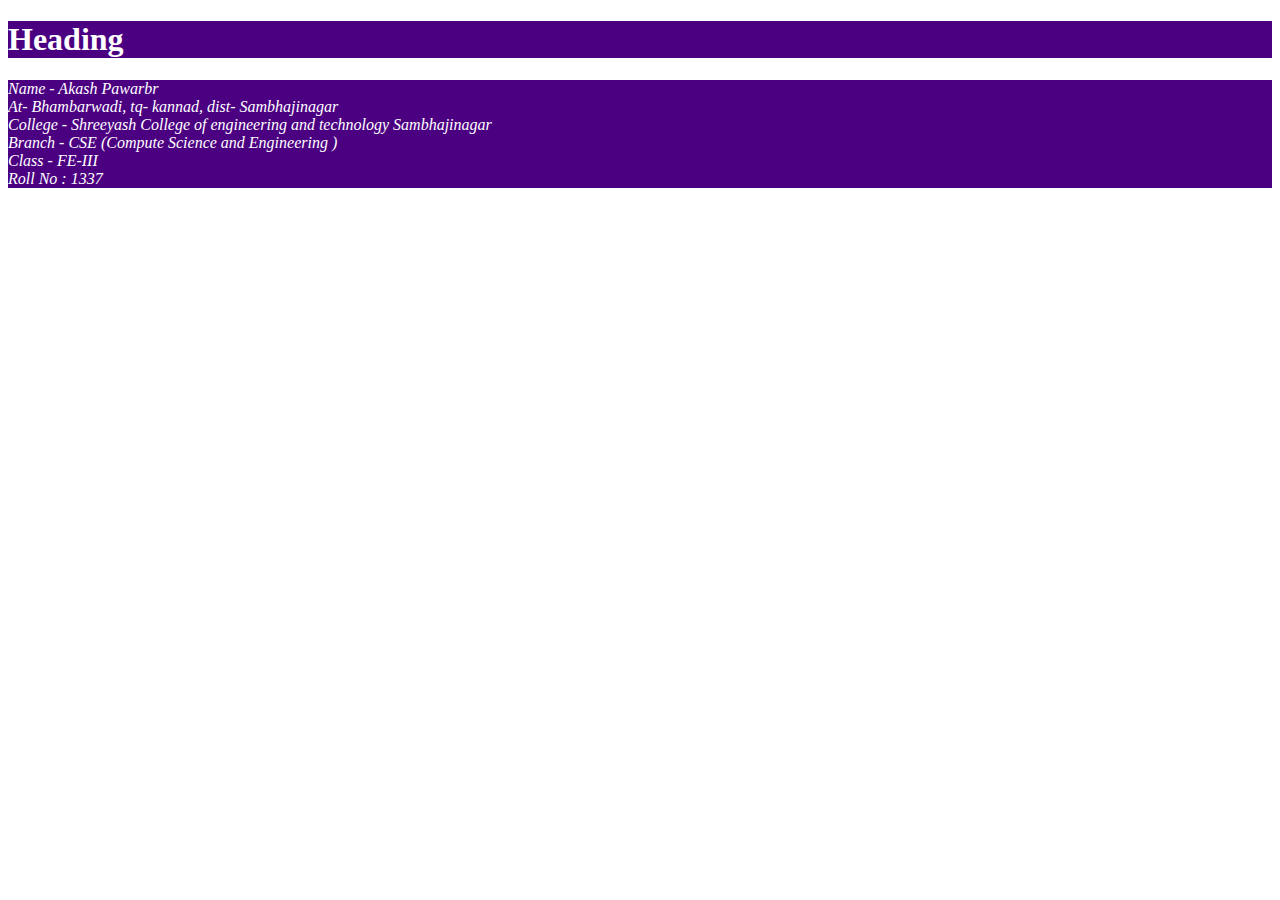
<file: Address Tag.html>
<!DOCTYPE html>
<html lang="en">
<head>
    <meta charset="UTF-8">
    <meta http-equiv="X-UA-Compatible" content="IE=edge">
    <meta name="viewport" content="width=device-width, initial-scale=1.0">
    <title>All About Akash</title>
    <style>
        .address, h1{
            background-color:indigo ;
            color: white;
            border: red;
        }
    </style>
</head>
<body>
    <h1>Heading</h1>
    <address class="address">
        Name - Akash Pawarbr <br>
        At- Bhambarwadi, tq- kannad, dist- Sambhajinagar <br>
        College - Shreeyash College of engineering and technology Sambhajinagar  <br>
        Branch - CSE (Compute Science and Engineering ) <br>
        Class - FE-III <br>
        Roll No : 1337
    </address>
</body>
</html>
</file>
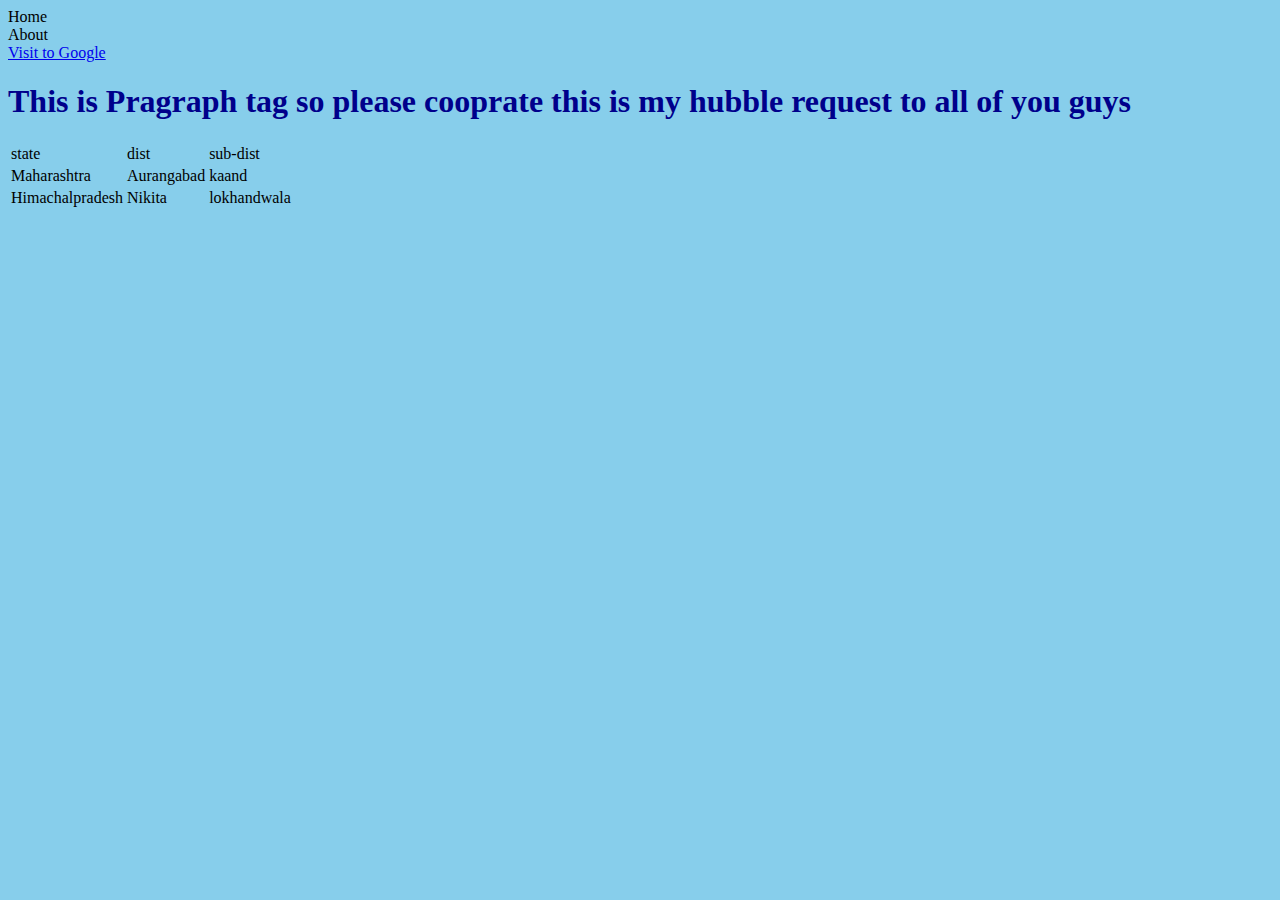
<file: headibg tag.html>
<!DOCTYPE html>
<html lang="en">
<head>
    <meta charset="UTF-8">
    <meta http-equiv="X-UA-Compatible" content="IE=edge">
    <meta name="viewport" content="width=device-width, initial-scale=1.0">
    <title>skys Website</title>
</head>
<body bgcolor="skyblue">
    <div>
        <li>Home</li>
        <li>About</li>
        <a href="https:google.com">Visit to Google</a><p></p>  
    </div>

    <div> 
        <thead><h1><direction="right" style="color: darkblue;" 223, 211);">This is Pragraph tag so please cooprate this is my hubble request to all of you guys</thead>
        </h1>

    <table>
    <tbody>
    <tr>
       <td>state</td>
       <td>dist</td>
       <td>sub-dist</td>
    </tbody>
   </tr>
   <tr>
       <td>Maharashtra</td>
       <td>Aurangabad</td>
       <td>kaand</td>
   </tr>
   <tr>
       <td>Himachalpradesh</td>
       <td>Nikita</td>
       <td>lokhandwala</td>
   </tr>
    
        



    </table>
    </div>
</body>
</html>
</file>
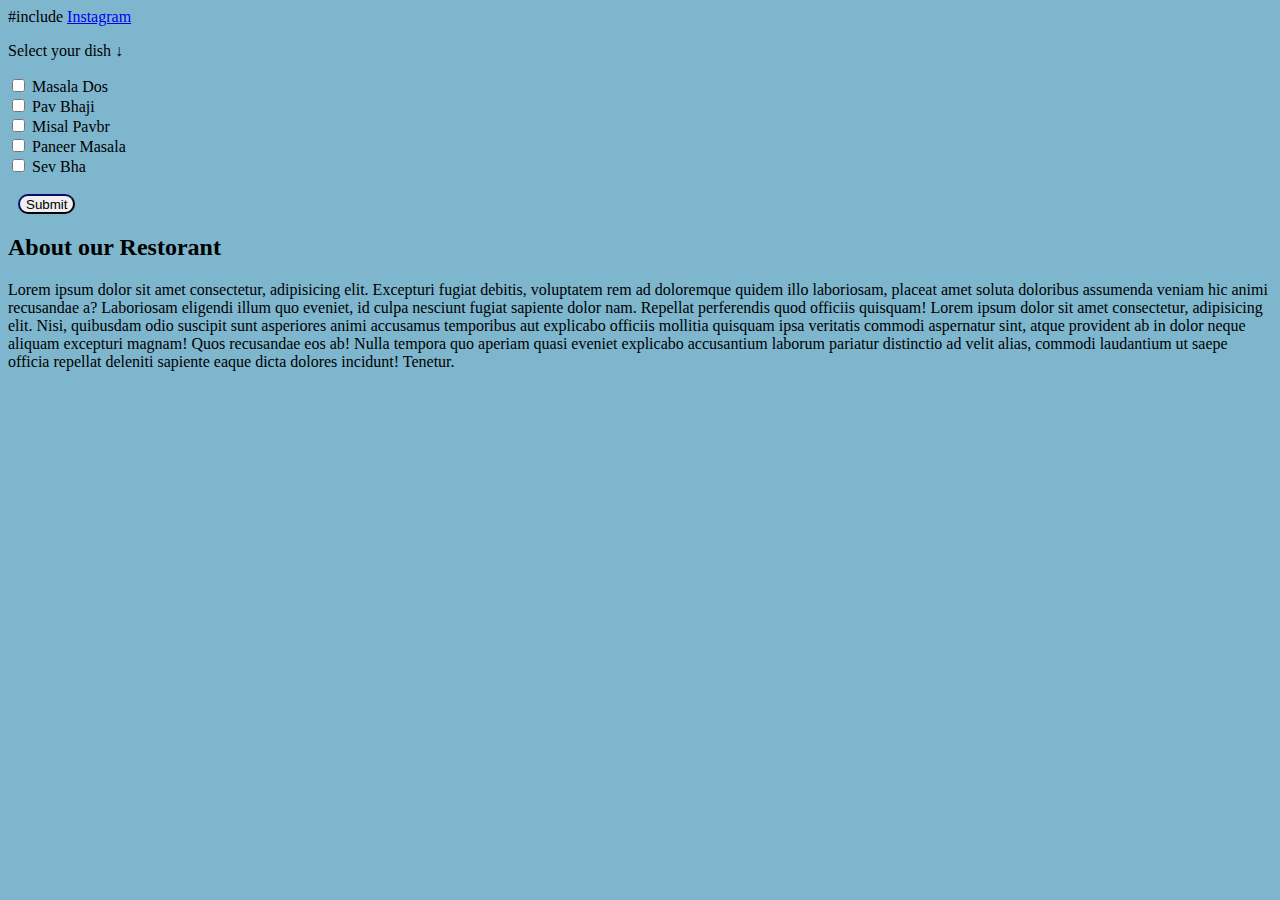
<file: hover.html>
#include<netinet /n.h>
    <!DOCTYPE html>
    <html lang="en">

    <head>
        <meta charset="UTF-8">
        <meta http-equiv="X-UA-Compatible" content="IE=edge">
        <meta name="viewport" content="width=device-width, initial-scale=1.0">
        <title>button</title>
        <style>
            /* *{
            margin: 0;
            padding: 0;
        } */

            body {
                background-color: rgb(126, 182, 206);
            }

            button {

                height: 20px;
                margin-left: 10px;
                font-family: Arial, Helvetica, sans-serif;
                font-weight: 500;
                border-radius: 10px;
                margin-top: 0;
                border-color: rgb(2, 2, 16);

            }

            button:hover {
                background-color: rgba(0, 0, 0, 0.459);
            }
            button:active {
                background-color: yellow;
            }
            a:visited{
                color: blue;
            }
        </style>
    </head>

    <body>

        <a href="###########">Instagram</a>


        <p>Select your dish &downarrow;</p>
        <label for="checkboxa">
            <input type="checkbox" name="checkbox" id="checkboxa"> Masala Dos
        </label><br>
        <label for="checkboxb">
            <input type="checkbox" name="checkbox" id="checkboxb"> Pav Bhaji
        </label><br>
        <label for="checkboxc">
            <input type="checkbox" name="checkbox" id="checkboxc"> Misal Pavbr
        </label><br>
        <label for="checkboxd">
            <input type="checkbox" name="checkbox" id="checkboxd"> Paneer Masala
        </label><br>
        <label for="checkboxe">
            <input type="checkbox" name="checkbox" id="checkboxe"> Sev Bha
        </label><br><br>
        <button type="submit"> Submit</button>


        <h2>About our Restorant</h2>
        <div class="container">
            Lorem ipsum dolor sit amet consectetur, adipisicing elit. Excepturi fugiat debitis, voluptatem rem ad
            doloremque quidem illo laboriosam, placeat amet soluta doloribus assumenda veniam hic animi recusandae a?
            Laboriosam eligendi illum quo eveniet, id culpa nesciunt fugiat sapiente dolor nam. Repellat perferendis
            quod officiis quisquam! Lorem ipsum dolor sit amet consectetur, adipisicing elit. Nisi, quibusdam odio
            suscipit sunt asperiores animi accusamus temporibus aut explicabo officiis mollitia quisquam ipsa veritatis
            commodi aspernatur sint, atque provident ab in dolor neque aliquam excepturi magnam! Quos recusandae eos ab!
            Nulla tempora quo aperiam quasi eveniet explicabo accusantium laborum pariatur distinctio ad velit alias,
            commodi laudantium ut saepe officia repellat deleniti sapiente eaque dicta dolores incidunt! Tenetur.
        </div>
    </body>

    </html>
</file>
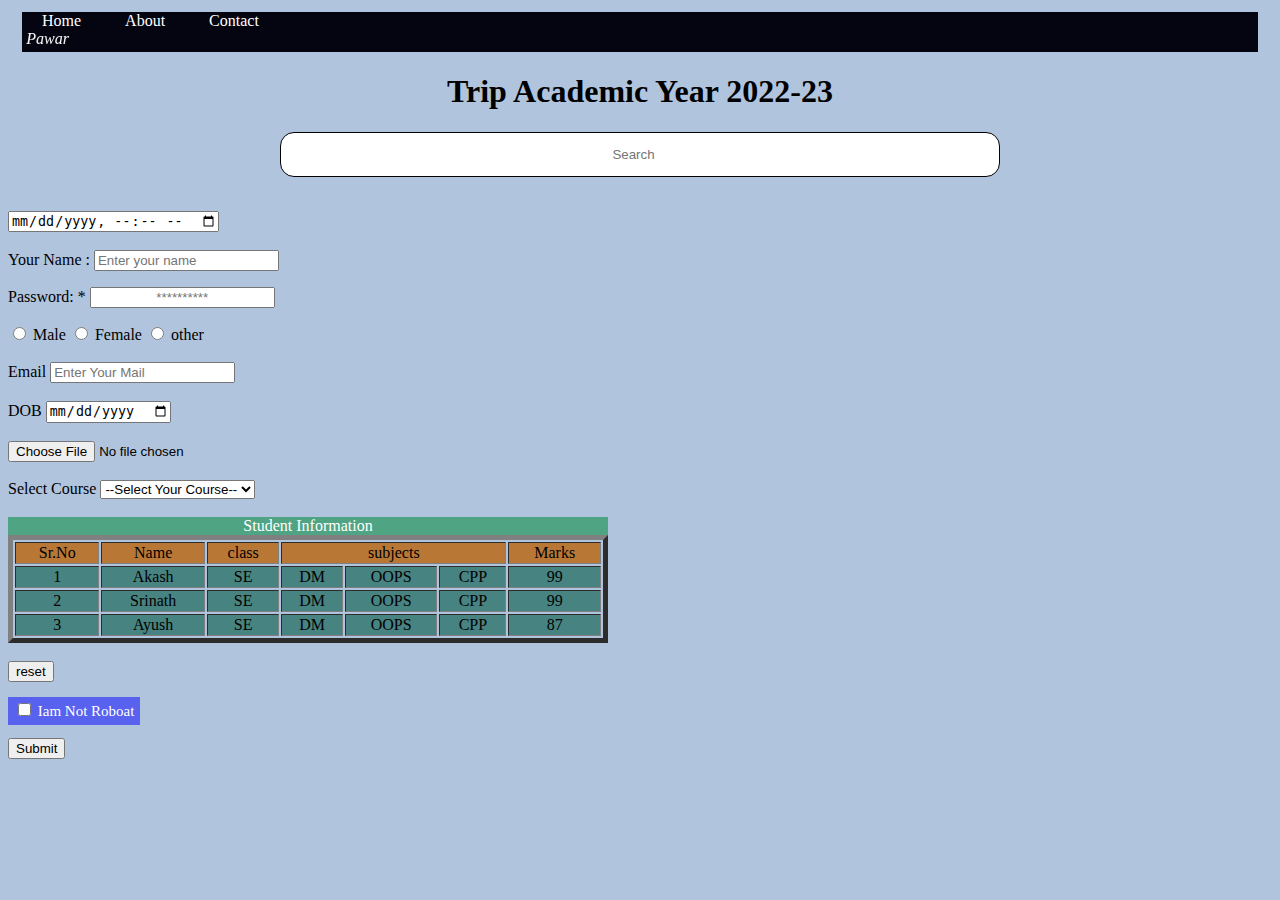
<file: html forms.html>
<!DOCTYPE html>
<html lang="en">

<head>
    <meta charset="UTF-8">
    <meta http-equiv="X-UA-Compatible" content="IE=edge">
    <meta name="viewport" content="width=device-width, initial-scale=1.0">
    <title>foms</title>
    <style>
        body {
            background-color: lightsteelblue;
        }

        .first{
            background-color: rgb(5, 5, 18);
            color: white;
            margin: 12px 14px;
        }
        .first span a{
            text-decoration: none;
            color: white;
            padding: 20px;
        }
        .first span{
            margin-top:  10px;
        }

        caption {
            background-color: rgb(79, 164, 132);
            color: white;
        }

        tbody {
            background-color: rgb(71, 131, 129);
        }

        thead {
            background-color: rgb(185, 119, 54);
        }
        #searchbar{
            border: 1px solid black;
            width: 80vh;
            height: 5vh; 
            border-radius: 14px;  
            text-align: center;
        }  
        #password{
            text-align: center;
        }
        .pass{
            text-align: center;
        }
        .check{
            background: #0000ff80;
    padding: 6px;
    color: white;
    border: none;
    outline: none;
    font-size: 15px;
        }
    </style>
</head>

<body>  
    <header>
        <div class="first">
            <span>
                <a href="#">Home </a> 
                <a href="#">About </a> 
                <a href="#">Contact </a> 
                <a href="#"></a> 
                
                <marquee behavior="" direction="right"><i>This Webpage is Created By mr.Akash Pawar</i></marquee>
            </span>
        </div>
        <h1 align="center">Trip Academic Year 2022-23</h1>
        <label for="Search bar"></label>
        
        <p class="pass">
        <input type="search" name="search" placeholder="Search" id="searchbar">
        </p>
    </header>
    <main>
        <div class="Second">
            <form action="form.php">

                <label for="datetimeid"><br>
                    <input type="datetime-local" value="datetine" id="datetimeid">
                </label><br><br>
                <label for="textid">
                   Your Name : <input type="text" placeholder="Enter your name ">
                </label>
                <p>
                    Password: * <input type="password" name="password" id="password" placeholder="**********">
                </p>
                <label for="Sectionida"> 
                    <input type="radio" value="" name="Section" id="Sectionida" required> Male
                </label>
                <label for="Sectionidb"> 
                    <input type="radio" value="" name="Section" id="Sectionidb" required> Female
                </label>
                <label for="Sectionidz"> 
                    <input type="radio" value="" name="Section" id="Sectionidz" required> other
                </label>
                <label for="Sectionnide" value="" name="Section" id="Sectionide">
                </label><br><br>
                Email <input type="mail" placeholder="Enter Your Mail" required><br><br>
                DOB <input type="date"><br><br>
                <input type="file" class="red">
                
            </form><br> 
            <div class="third">
                   Select Course <select name="location" id="location">
                    <option value="">--Select Your Course--</option>
                    <option value="course">CSE</option>
                    <option value="course">ECE</option>
                    <option value="course">Civil</option>
                    <option value="course">ENTC</option>
                    <option value="course">Electrical</option>
                    <option value="course">Mechanical</option>
                    <option value="course">Data Scientist</option>
                    <option value="course">Artificial Intelegencee</option>
                </select>
            </div><br>
            </ul>
            <div class="Second">
                <table width="600" border="5">
                    <caption>Student Information</caption>
                    <thead align="center">
                        <td>Sr.No</td>
                        <td>Name</td>
                        <td>class</td>
                        <td colspan="3">subjects</td>
                        <td>Marks</td>
                    </thead>
                    <tbody align="center">
                        <tr>
                            <td>1</td>
                            <td>Akash</td>
                            <td>SE</td>
                            <td>DM</td>
                            <td>OOPS</td>
                            <td>CPP</td>
                            <td>99</td>
                        </tr>
                        <tr>
                            <td>2</td>
                            <td>Srinath</td>
                            <td>SE</td>
                            <td>DM</td>
                            <td>OOPS</td>
                            <td>CPP</td>
                            <td>99</td>
                        </tr>
                        <tr>
                            <td>3</td>
                            <td>Ayush</td>
                            <td>SE</td>
                            <td>DM</td>
                            <td>OOPS</td>
                            <td>CPP</td>
                            <td>87</td>
                        </tr>
                    </tbody>
                </table>
            </div>
        </div><br>
        
        <label for="resetid">
            <input type="reset" value="reset" name="" id="resetid">
        </label><br><br>
        
        <label for="checkboxid" class="check">
            <input type="checkbox" value="checkbox" name="check below box befor submiting" id="checkboxid"> Iam Not Roboat 
        </label><br><br>

        <label for="submitid"></label>
        <input type="submit" value="Submit" name="sbmit form" id="submitid" required>
        </label><br><br>
        
    </main>
    <footer>
    </footer>
</body>
</html>
</file>
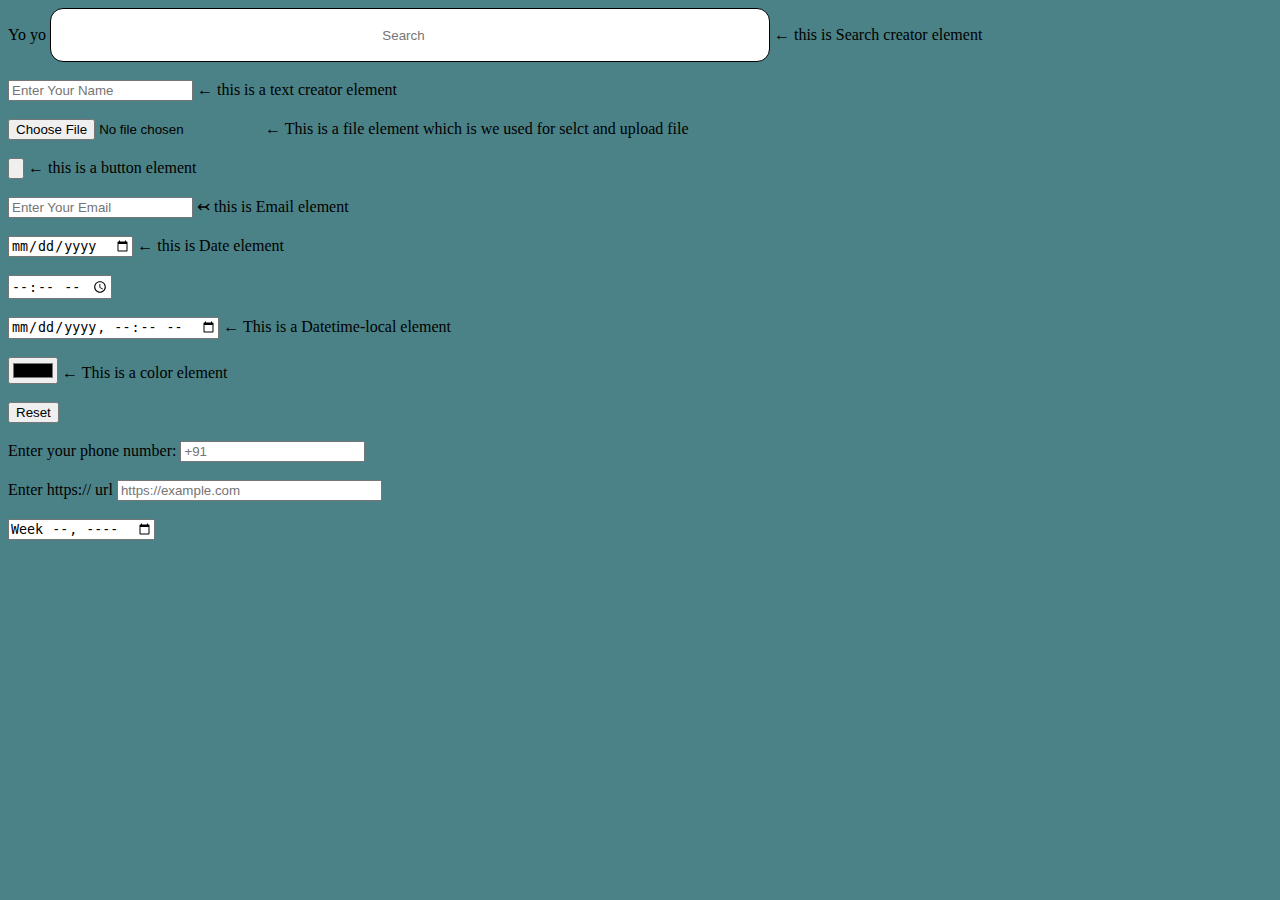
<file: htmlformselement.html>
<!DOCTYPE html>
<html lang="en">
<head>
    <meta charset="UTF-8">
    <meta http-equiv="X-UA-Compatible" content="IE=edge">
    <meta name="viewport" content="width=device-width, initial-scale=1.0">
    <title>html forms html</title><style>
          #searchid{
            
            border: 1px solid black;
            text-align: center;
            width: 80vh;
            height: 6vh; 
            border-radius: 13px;        
        }
        body{
            background-color:rgb(75, 130, 135);
        }
    </style>
</head>
<body>

    <label for="searchid"> Yo yo
        <input type="search" name="search" placeholder="Search" id="searchid" > &leftarrow; this is Search creator element  
    </label><br><br>
    
    <label for="textid">
        <input type="text" placeholder="Enter Your Name" name="text" id="textid"> &leftarrow; this is a text creator element
    </label><br><br>

    <label for="fileid">
        <input type="file" name="file" id="fileid"> &leftarrow; This is a file element which is we used for selct and upload file
    </label><br><br>

    <label for="buttonid">
        <input type="button" name="button" id="buttonid"> &leftarrow; this is a button element
    </label><br><br>

    <label for="emailid">
        <input type="email" placeholder="Enter Your Email" name="email" id="emailid"> &leftarrowtail; this is Email element
    </label><br><br>

    <label for="dateid">
        <input type="date" name="date" id="dateid"> &leftarrow; this is Date element
    </label><br><br>

    <label for="timeid">
        <input type="time" name="time" id="timeid">
    </label><br><br>

    <label for="datetimeid">
        <input type="datetime-local" name="datetime-local" id="datetimeid"> &leftarrow; This is a Datetime-local element
    </label><br><br>

    <label for="colorid">
        <input type="color" name="color" id="colorid"> &leftarrow; This is a color element
    </label><br><br>
    
    <label for="resetid"> 
        <input type="reset" name="reset" id="resetid">
    </label><br><br>

    <label for="phoneid">Enter your phone number:
        <input type="tel" name="phone" id="phoneid" placeholder="+91 ">
    </label><br><br>

    <label for="urlid">Enter https:// url
        <input type="url" name="url" id="urlid" placeholder="https://example.com" size="30" required>
    </label><br><br>

    <label for="week"> 
        <input type="week" name="week" id="weekid"  required>
    </label>

</body>
</html>
</file>
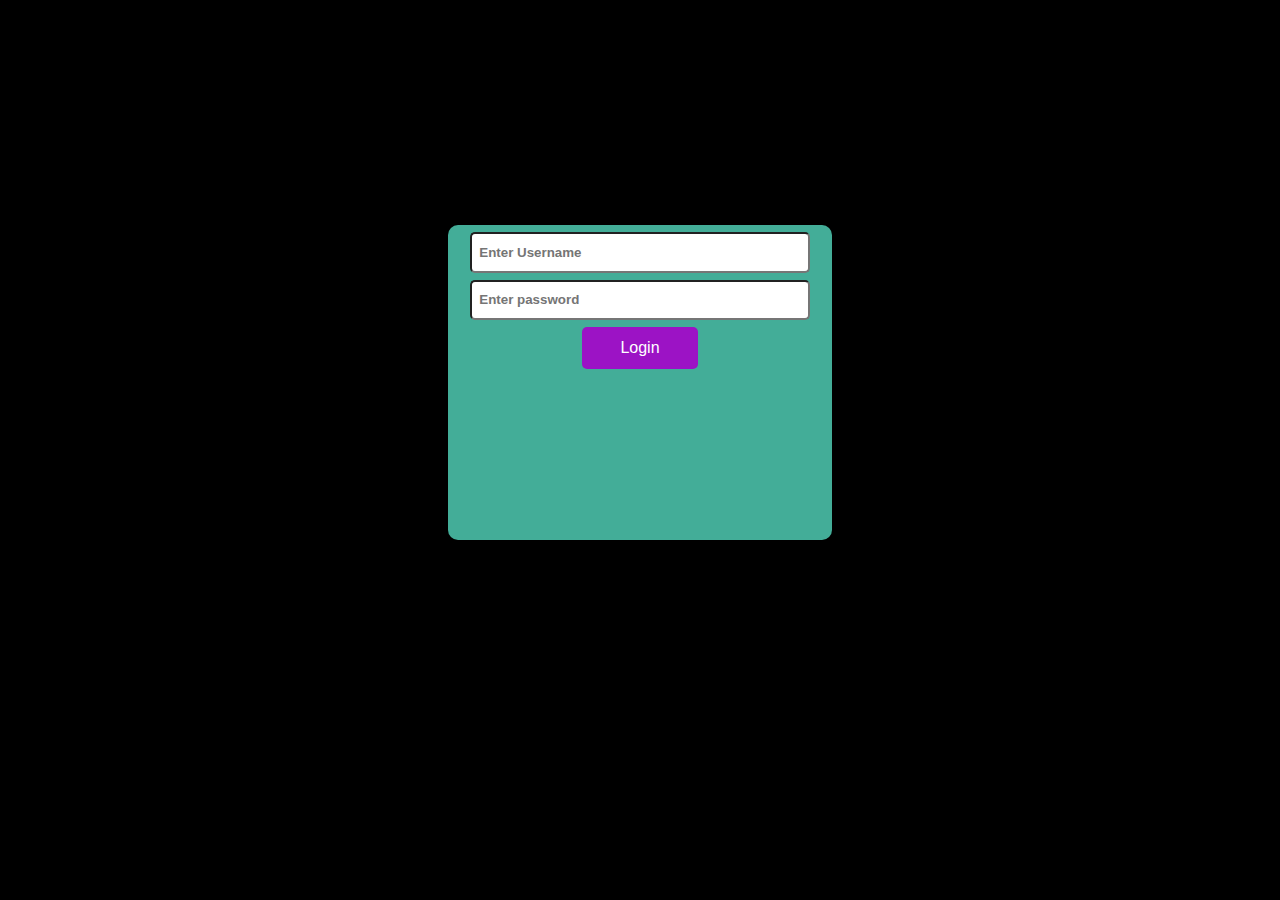
<file: legend_form.html>
<!DOCTYPE html>
<html lang="en">
<head>
    <meta charset="UTF-8">
    <meta http-equiv="X-UA-Compatible" content="IE=edge">
    <meta name="viewport" content="width=device-width, initial-scale=1.0">
    <title>legend <form action=""></form></title>
    <style>
        body{
            background-color: black;
        }
        .container{
            background-color: rgb(67, 173, 152);
            height: 35%;
            width: 30%;
            position: absolute;
            right: 35%;
            top: 25%;
            border-radius: 10px;
        }
        .container form{
            text-align: center;
        }

        .container form input{
            padding-left: 7px;
            margin-top: 7px;
            height: 2.6em;
            width: 85%;
            font-weight: bold;
            font-family: Verdana, Geneva, Tahoma, sans-serif;
            border-radius: 5px;
        }
        .container form button{
            margin-top: 7px;
            height: 2.6em;
            width: 30%;
            font-size: 1em;
            border-radius: 5px;
            background-color: rgb(156, 19, 197);
            color: white;
            border: none;
            
        }
        .container form button:hover{
            border: 2px solid blue;
            float: left;
            cursor: pointer;
        }
    </style>
</head>
<body>
    <div class="container">
        <form action="###">
            <input type="text" placeholder="Enter Username "><br>
            <input type="password" placeholder="Enter password">
            <button type="submit">Login</button>
        </form>
    </div>
</body>
</html>
</file>
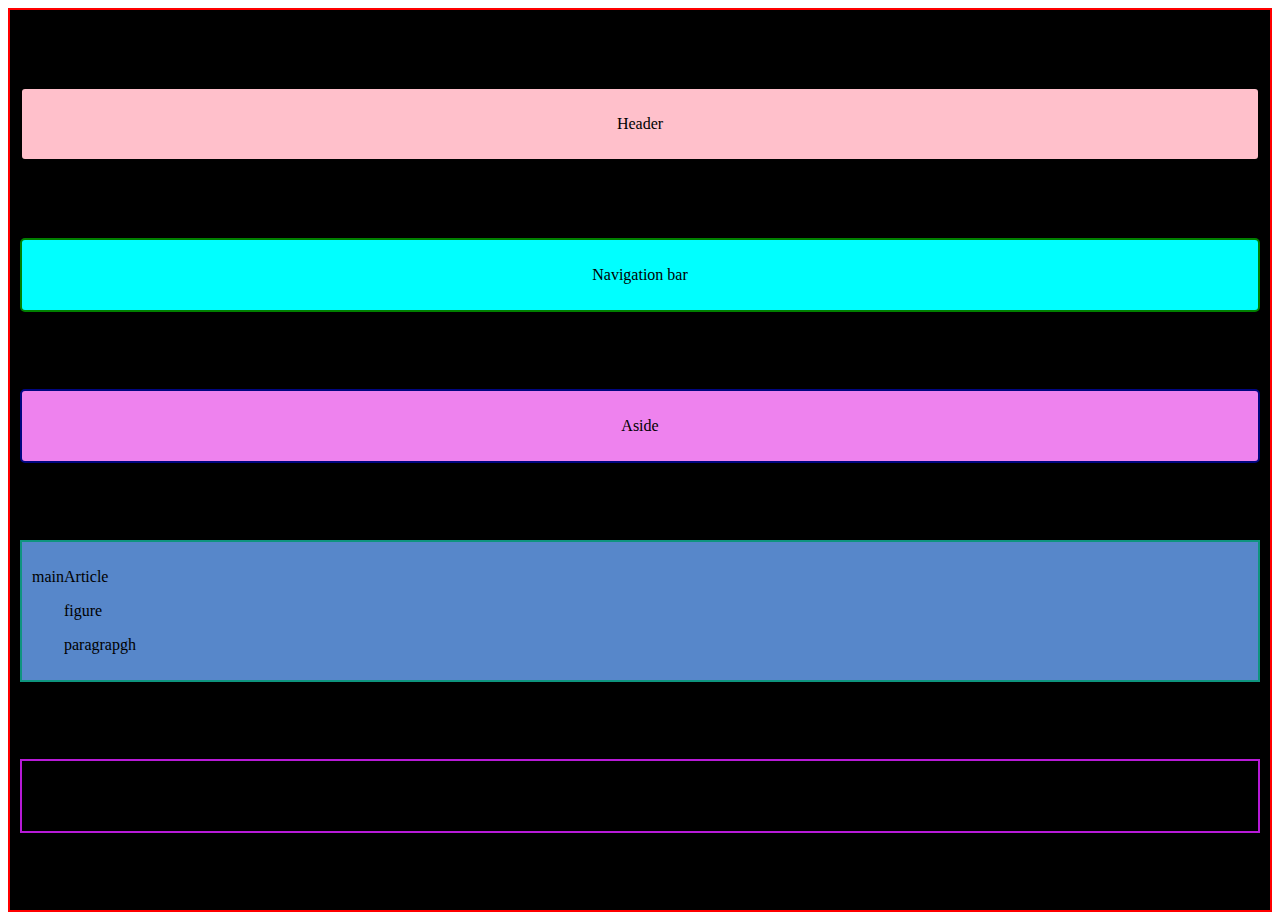
<file: SEO.html>
<!DOCTYPE html>
<html lang="en">

<head>
    <meta charset="UTF-8">
    <meta http-equiv="X-UA-Compatible" content="IE=edge">
    <meta name="viewport" content="width=device-width, initial-scale=1.0">
    <title>SEO friendly Layout</title>
    <link rel="stylesheet" href="SEO.css">
</head>

<body>
    <div class="container">
        <div class="header">
            <p>Header</p>
        </div>
        <div class="nav">
            <p>Navigation bar</p>
        </div>
        <div class="aside">
            <p>Aside</p>
        </div>
        <div class="main">
            <p>main</p>
            <div class="article">
                <p>Article</p>
                <div class="figure">
                    <p>figure</p>
                </div>
                <div class="p">
                    <p>paragrapgh</p>
                </div>
            </div>
        </div>
        <div class="footer">
            <p>footer</p>
        </div>
    </div>
</body>

</html>
</file>
<file: SEO.css>
.container{
    height: 100vh;
    display: flex;
    justify-content:space-evenly;
    flex-direction: column;
    padding: 0px 10px;
    background-color: black;
    border: 2px solid red;
    
}

.header{
    display: flex;
    justify-content: center;
    padding: 10px;
    background-color:pink;
    border-radius: 5px;
    border: 2px solid black;

}
.nav{
    display: flex;
    padding: 10px;
    background-color: cyan;
    border-radius: 5px;
    justify-content: center;
    border: 2px solid green;
}
.aside{
    display: flex;
    padding: 10px;
    background-color: violet;
    border-radius: 5px;
    justify-content: center;
    border: 2px solid rgb(0, 6, 128);
}
.main{
    display: flex;
    padding: 10px;
    background-color: rgb(87, 135, 202);
    border: 2px solid rgb(14, 148, 126);
}
.footer{
    display: flex;
    padding: 10px;
    border: 2px solid rgb(183, 26, 215);
}
</file>
